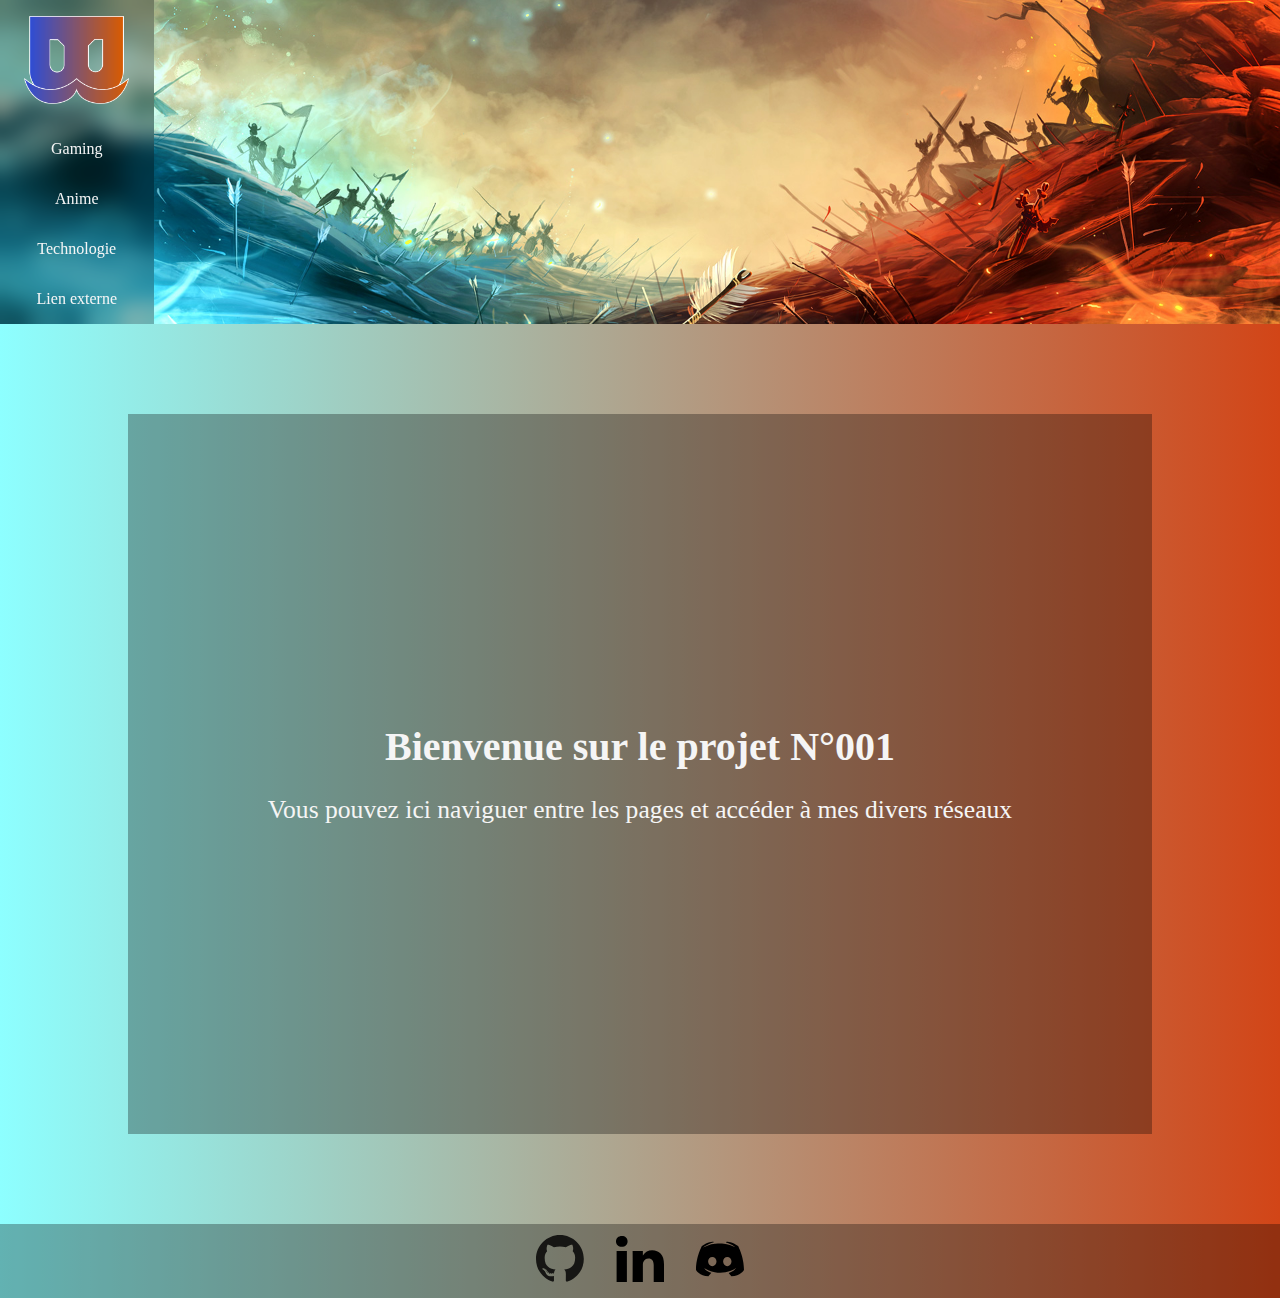
<file: index.html>
<!DOCTYPE html>
<html lang="fr">
<head>
    <meta charset="UTF-8">
    <meta http-equiv="X-UA-Compatible" content="IE=edge">
    <meta name="viewport" content="width=device-width, initial-scale=1.0">
    <link rel="stylesheet" href="style.css">
    <title>Home</title>
</head>
<body>
    <header>
        <div class="banner">
            <nav class="vertical-menu flex">
                <a href="index.html"><img src="images/Fichier 11.png" alt="" class="logo"></a>
                <ul class="menu">
                    <li>
                        <a href="gaming.html">Gaming</a>
                    </li>
                    <li>
                        <a href="anime.html">Anime</a>
                    </li>
                    <li>
                        <a href="technologie.html">Technologie</a>
                    </li>
                    <li>
                        <a href="#">Lien externe</a>
                        <ul class="submenu">
                            <li><a href="https://github.com/FlorianDarques">Github</a></li>
                            <li><a href="https://www.linkedin.com/in/florian-darques-fanatique-numerique/">Linkedin</a></li>
                            <li><a href="https://discord.com/users/304679386974650378">Discord</a></li>
                        </ul>
                    </li>
                </ul>
            </nav>
        </div>
    </header>
    <div class="container">
        <div class="home flex">
            <h1>Bienvenue sur le projet N°001</h1>
            <p>Vous pouvez ici naviguer entre les pages et accéder à mes divers réseaux</p>
        </div>
    </div>
    <footer class="footer flex">
        <a href="https://github.com/FlorianDarques" target="_blank"><img src="images/github.svg" alt=""></a>
        <a href="https://www.linkedin.com/in/florian-darques-fanatique-numerique/" target="_blank"><img src="images/linkedin.svg" alt=""></a>
        <a href="https://discord.com/users/304679386974650378" target="_blank"><img src="images/discord.svg" alt=""></a>
    </footer>
</body>
</html>
</file>
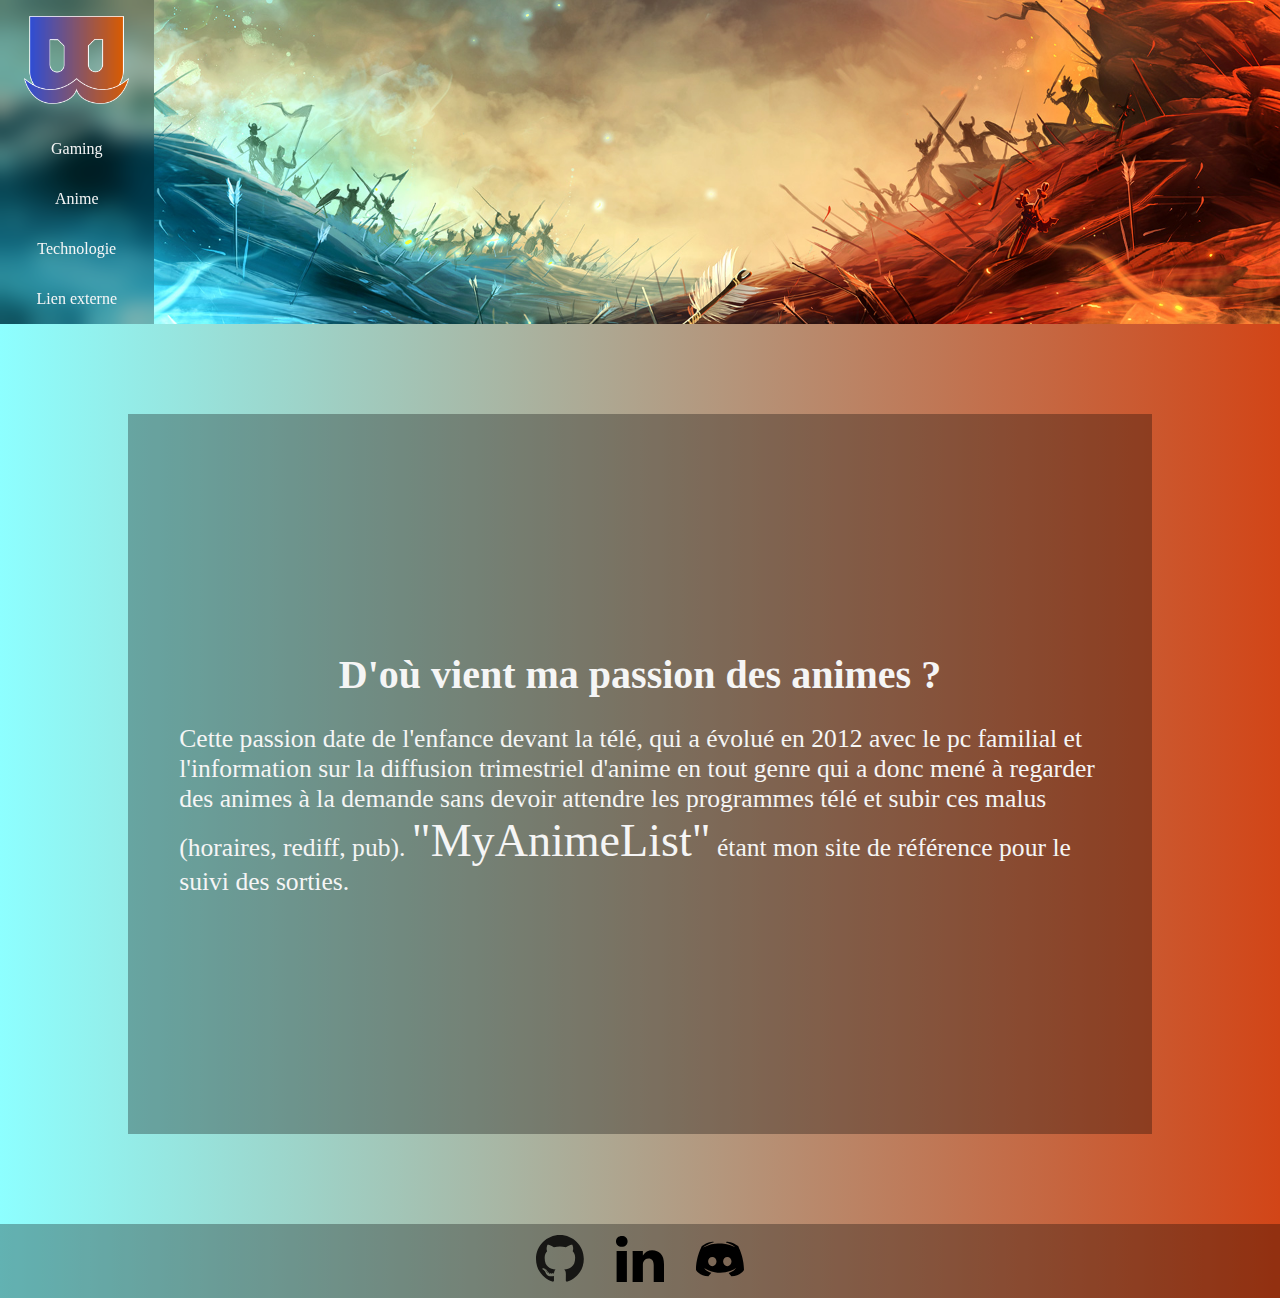
<file: anime.html>
<!DOCTYPE html>
<html lang="fr">
<head>
    <meta charset="UTF-8">
    <meta http-equiv="X-UA-Compatible" content="IE=edge">
    <meta name="viewport" content="width=device-width, initial-scale=1.0">
    <link rel="stylesheet" href="style.css">
    <title>Anime</title>
</head>
<body>
    <header>
        <div class="banner">
            <nav class="vertical-menu flex">
                <a href="index.html"><img src="images/Fichier 11.png" alt="" class="logo"></a>
                <ul class="menu">
                    <li>
                        <a href="gaming.html">Gaming</a>
                    </li>
                    <li>
                        <a href="anime.html">Anime</a>
                    </li>
                    <li>
                        <a href="technologie.html">Technologie</a>
                    </li>
                    <li>
                        <a href="#">Lien externe</a>
                        <ul class="submenu">
                            <li><a href="https://github.com/FlorianDarques">Github</a></li>
                            <li><a href="https://www.linkedin.com/in/florian-darques-fanatique-numerique/">Linkedin</a></li>
                            <li><a href="https://discord.com/users/304679386974650378">Discord</a></li>
                        </ul>
                    </li>
                </ul>
            </nav>
        </div>
    </header>
    <div class="container">
        <div class="flex home">
            <h2>
                D'où vient ma passion des animes ?
            </h2>
            <div class="p90">
            <p>
                Cette passion date de l'enfance devant la télé, qui a évolué en 2012 avec le pc familial et l'information sur la diffusion
                trimestriel d'anime en tout genre qui a donc mené à regarder des animes à la demande sans devoir attendre les programmes 
                télé et subir ces malus (horaires, rediff, pub). <span>"MyAnimeList"</span> étant mon site de référence pour le suivi des sorties.
            </p>
        </div>
        </div>
    </div>
    <footer class="footer flex">
        <a href="https://github.com/FlorianDarques" target="_blank"><img src="images/github.svg" alt=""></a>
        <a href="https://www.linkedin.com/in/florian-darques-fanatique-numerique/" target="_blank"><img src="images/linkedin.svg" alt=""></a>
        <a href="https://discord.com/users/304679386974650378" target="_blank"><img src="images/discord.svg" alt=""></a>
    </footer>
</body>
</html>
</file>
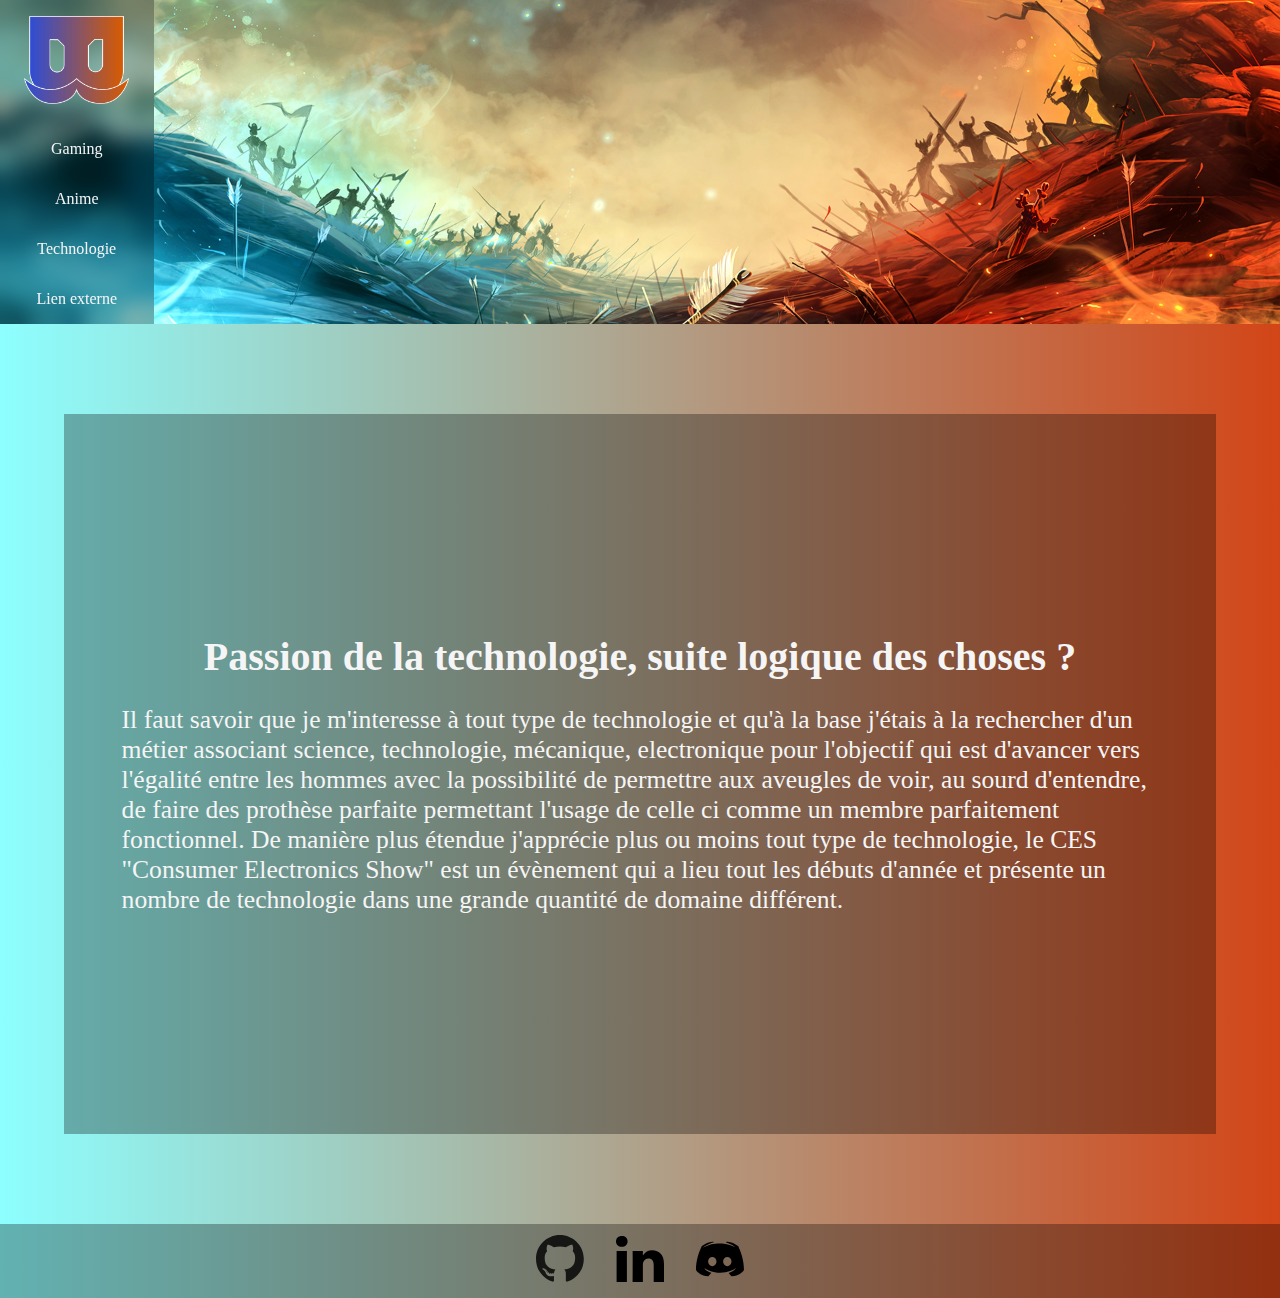
<file: technologie.html>
<!DOCTYPE html>
<html lang="fr">
<head>
    <meta charset="UTF-8">
    <meta http-equiv="X-UA-Compatible" content="IE=edge">
    <meta name="viewport" content="width=device-width, initial-scale=1.0">
    <link rel="stylesheet" href="style.css">
    <title>Technologie</title>
</head>
<body>
    <header>
        <div class="banner">
            <nav class="vertical-menu flex">
                <a href="index.html"><img src="images/Fichier 11.png" alt="" class="logo"></a>
                <ul class="menu">
                    <li>
                        <a href="gaming.html">Gaming</a>
                    </li>
                    <li>
                        <a href="anime.html">Anime</a>
                    </li>
                    <li>
                        <a href="technologie.html">Technologie</a>
                    </li>
                    <li>
                        <a href="#">Lien externe</a>
                        <ul class="submenu">
                            <li><a href="https://github.com/FlorianDarques">Github</a></li>
                            <li><a href="https://www.linkedin.com/in/florian-darques-fanatique-numerique/">Linkedin</a></li>
                            <li><a href="https://discord.com/users/304679386974650378">Discord</a></li>
                        </ul>
                    </li>
                </ul>
            </nav>
        </div>
    </header>
    <div class="container">
        <div class="home flex p90">
            <h2>
                Passion de la technologie, suite logique des choses ?
            </h2>
            <div class="p90">
            <p>
                Il faut savoir que je m'interesse à tout type de technologie et qu'à la base j'étais à la rechercher d'un métier associant
                science, technologie, mécanique, electronique pour l'objectif qui est d'avancer vers l'égalité entre les hommes avec la possibilité
                de permettre aux aveugles de voir, au sourd d'entendre, de faire des prothèse parfaite permettant l'usage de celle ci comme un membre
                parfaitement fonctionnel. De manière plus étendue j'apprécie plus ou moins tout type de technologie, le CES "Consumer Electronics Show"
                est un évènement qui a lieu tout les débuts d'année et présente un nombre de technologie dans une grande quantité de domaine différent.
            </p>
            </div>
            </div>
        </div>
    </div>
    <footer class="footer flex">
        <a href="https://github.com/FlorianDarques" target="_blank"><img src="images/github.svg" alt=""></a>
        <a href="https://www.linkedin.com/in/florian-darques-fanatique-numerique/" target="_blank"><img src="images/linkedin.svg" alt=""></a>
        <a href="https://discord.com/users/304679386974650378" target="_blank"><img src="images/discord.svg" alt=""></a>
    </footer>
</body>
</html>
</file>
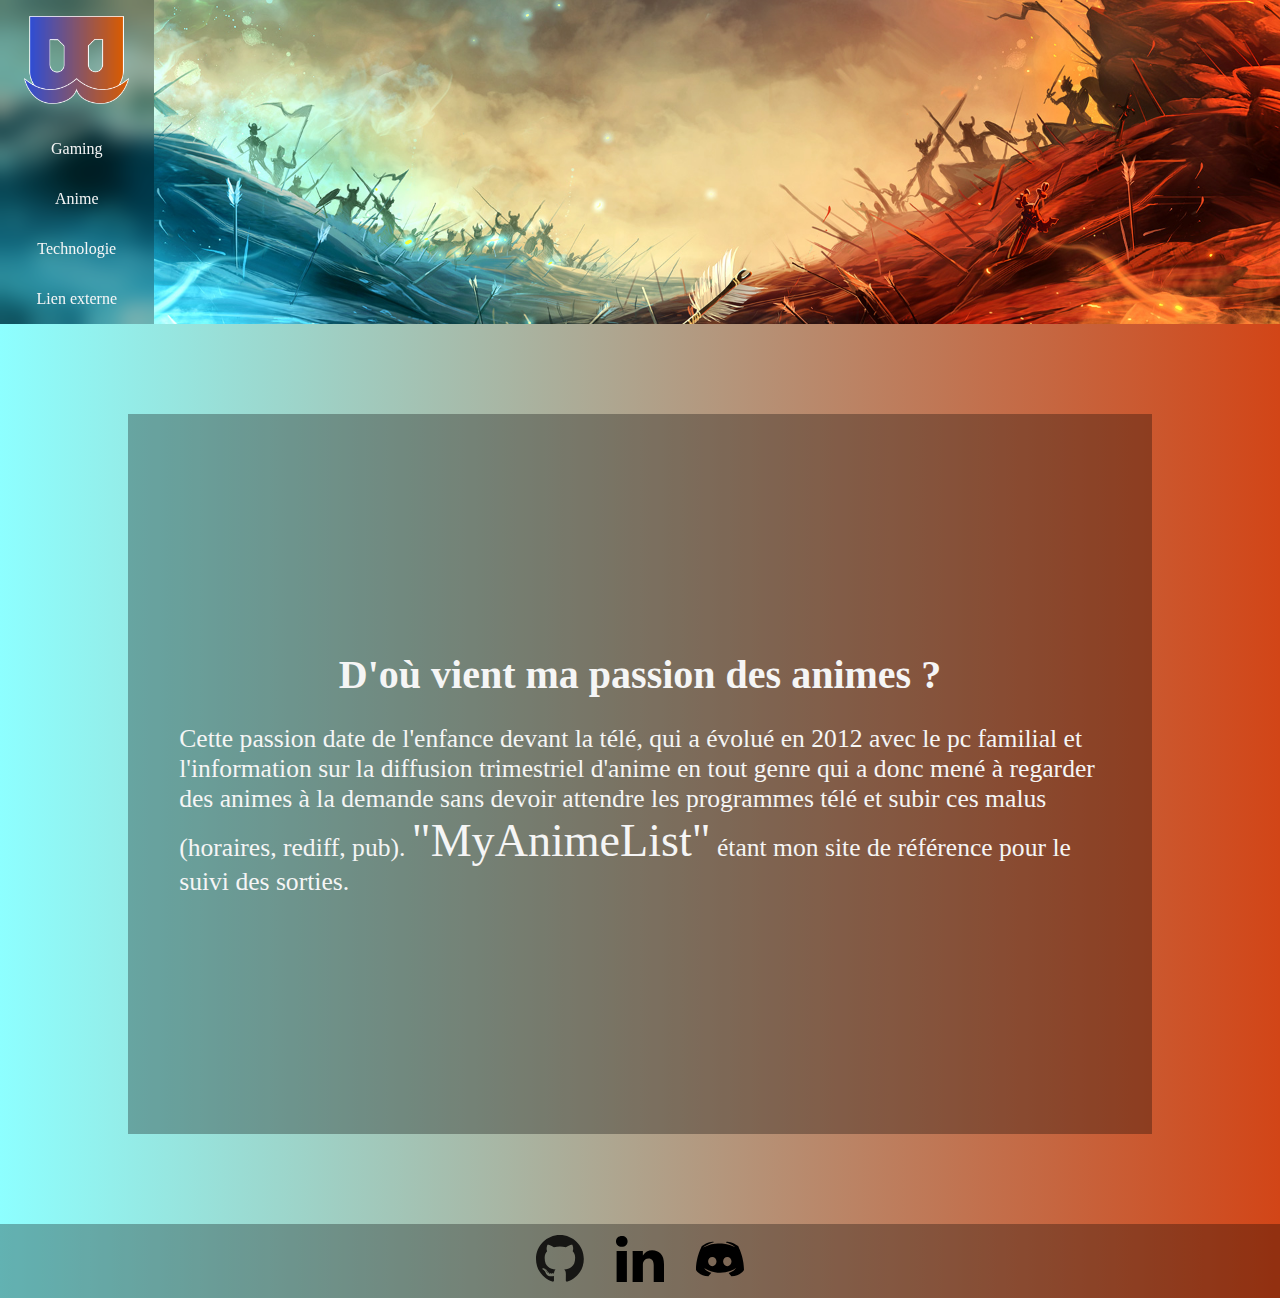
<file: v.0.2/anime.html>
<!DOCTYPE html>
<html lang="fr">
<head>
    <meta charset="UTF-8">
    <meta http-equiv="X-UA-Compatible" content="IE=edge">
    <meta name="viewport" content="width=device-width, initial-scale=1.0">
    <link rel="stylesheet" href="style.css">
    <title>Anime</title>
</head>
<body>
    <header>
        <div class="banner">
            <nav class="vertical-menu flex">
                <a href="home.html"><img src="../images/Fichier 11.png" alt="" class="logo"></a>
                <ul class="menu">
                    <li>
                        <a href="gaming.html">Gaming</a>
                    </li>
                    <li>
                        <a href="anime.html">Anime</a>
                    </li>
                    <li>
                        <a href="technologie.html">Technologie</a>
                    </li>
                    <li>
                        <a href="#">Lien externe</a>
                        <ul class="submenu">
                            <li><a href="https://github.com/FlorianDarques">Github</a></li>
                            <li><a href="https://www.linkedin.com/in/florian-darques-fanatique-numerique/">Linkedin</a></li>
                            <li><a href="https://discord.com/users/304679386974650378">Discord</a></li>
                        </ul>
                    </li>
                </ul>
            </nav>
        </div>
    </header>
    <div class="container">
        <div class="flex home">
            <h2>
                D'où vient ma passion des animes ?
            </h2>
            <div class="p90">
            <p>
                Cette passion date de l'enfance devant la télé, qui a évolué en 2012 avec le pc familial et l'information sur la diffusion
                trimestriel d'anime en tout genre qui a donc mené à regarder des animes à la demande sans devoir attendre les programmes 
                télé et subir ces malus (horaires, rediff, pub). <span>"MyAnimeList"</span> étant mon site de référence pour le suivi des sorties.
            </p>
        </div>
        </div>
    </div>
    <footer class="footer flex">
        <a href="https://github.com/FlorianDarques" target="_blank"><img src="../images/github.svg" alt=""></a>
        <a href="https://www.linkedin.com/in/florian-darques-fanatique-numerique/" target="_blank"><img src="../images/linkedin.svg" alt=""></a>
        <a href="https://discord.com/users/304679386974650378" target="_blank"><img src="../images/discord.svg" alt=""></a>
    </footer>
</body>
</html>
</file>
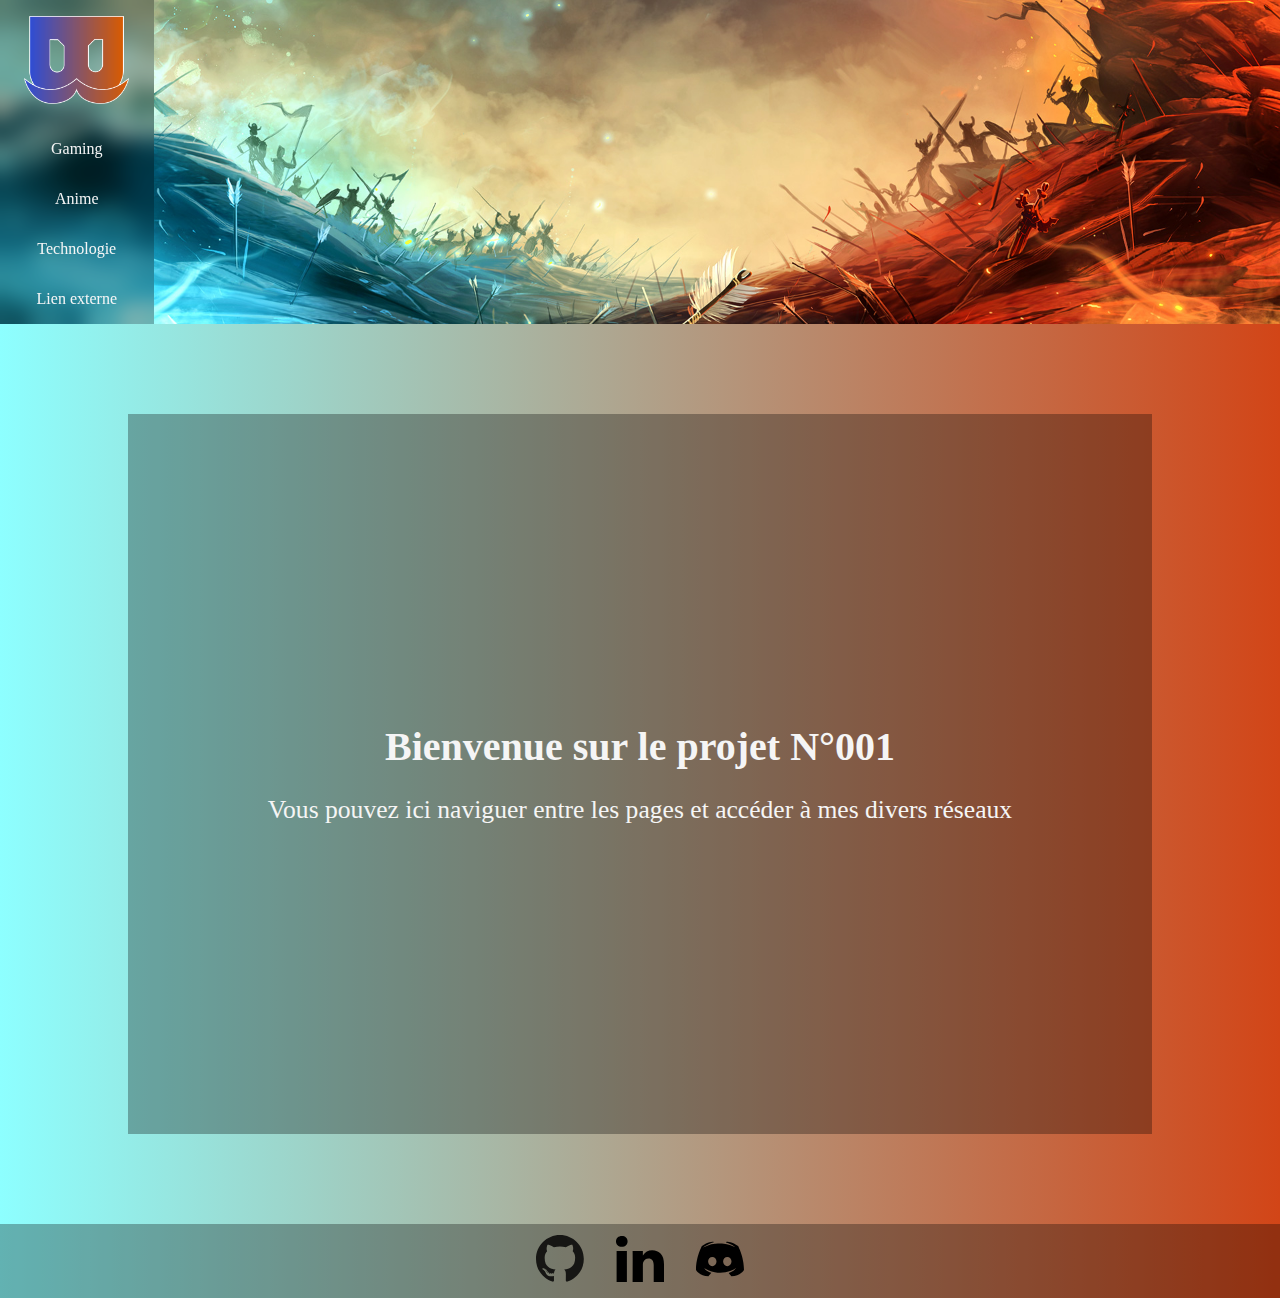
<file: v.0.2/home.html>
<!DOCTYPE html>
<html lang="fr">
<head>
    <meta charset="UTF-8">
    <meta http-equiv="X-UA-Compatible" content="IE=edge">
    <meta name="viewport" content="width=device-width, initial-scale=1.0">
    <link rel="stylesheet" href="style.css">
    <title>Home</title>
</head>
<body>
    <header>
        <div class="banner">
            <nav class="vertical-menu flex">
                <a href="home.html"><img src="../images/Fichier 11.png" alt="" class="logo"></a>
                <ul class="menu">
                    <li>
                        <a href="gaming.html">Gaming</a>
                    </li>
                    <li>
                        <a href="anime.html">Anime</a>
                    </li>
                    <li>
                        <a href="technologie.html">Technologie</a>
                    </li>
                    <li>
                        <a href="#">Lien externe</a>
                        <ul class="submenu">
                            <li><a href="https://github.com/FlorianDarques">Github</a></li>
                            <li><a href="https://www.linkedin.com/in/florian-darques-fanatique-numerique/">Linkedin</a></li>
                            <li><a href="https://discord.com/users/304679386974650378">Discord</a></li>
                        </ul>
                    </li>
                </ul>
            </nav>
        </div>
    </header>
    <div class="container">
        <div class="home flex">
            <h1>Bienvenue sur le projet N°001</h1>
            <p>Vous pouvez ici naviguer entre les pages et accéder à mes divers réseaux</p>
        </div>
    </div>
    <footer class="footer flex">
        <a href="https://github.com/FlorianDarques" target="_blank"><img src="../images/github.svg" alt=""></a>
        <a href="https://www.linkedin.com/in/florian-darques-fanatique-numerique/" target="_blank"><img src="../images/linkedin.svg" alt=""></a>
        <a href="https://discord.com/users/304679386974650378" target="_blank"><img src="../images/discord.svg" alt=""></a>
    </footer>
</body>
</html>
</file>
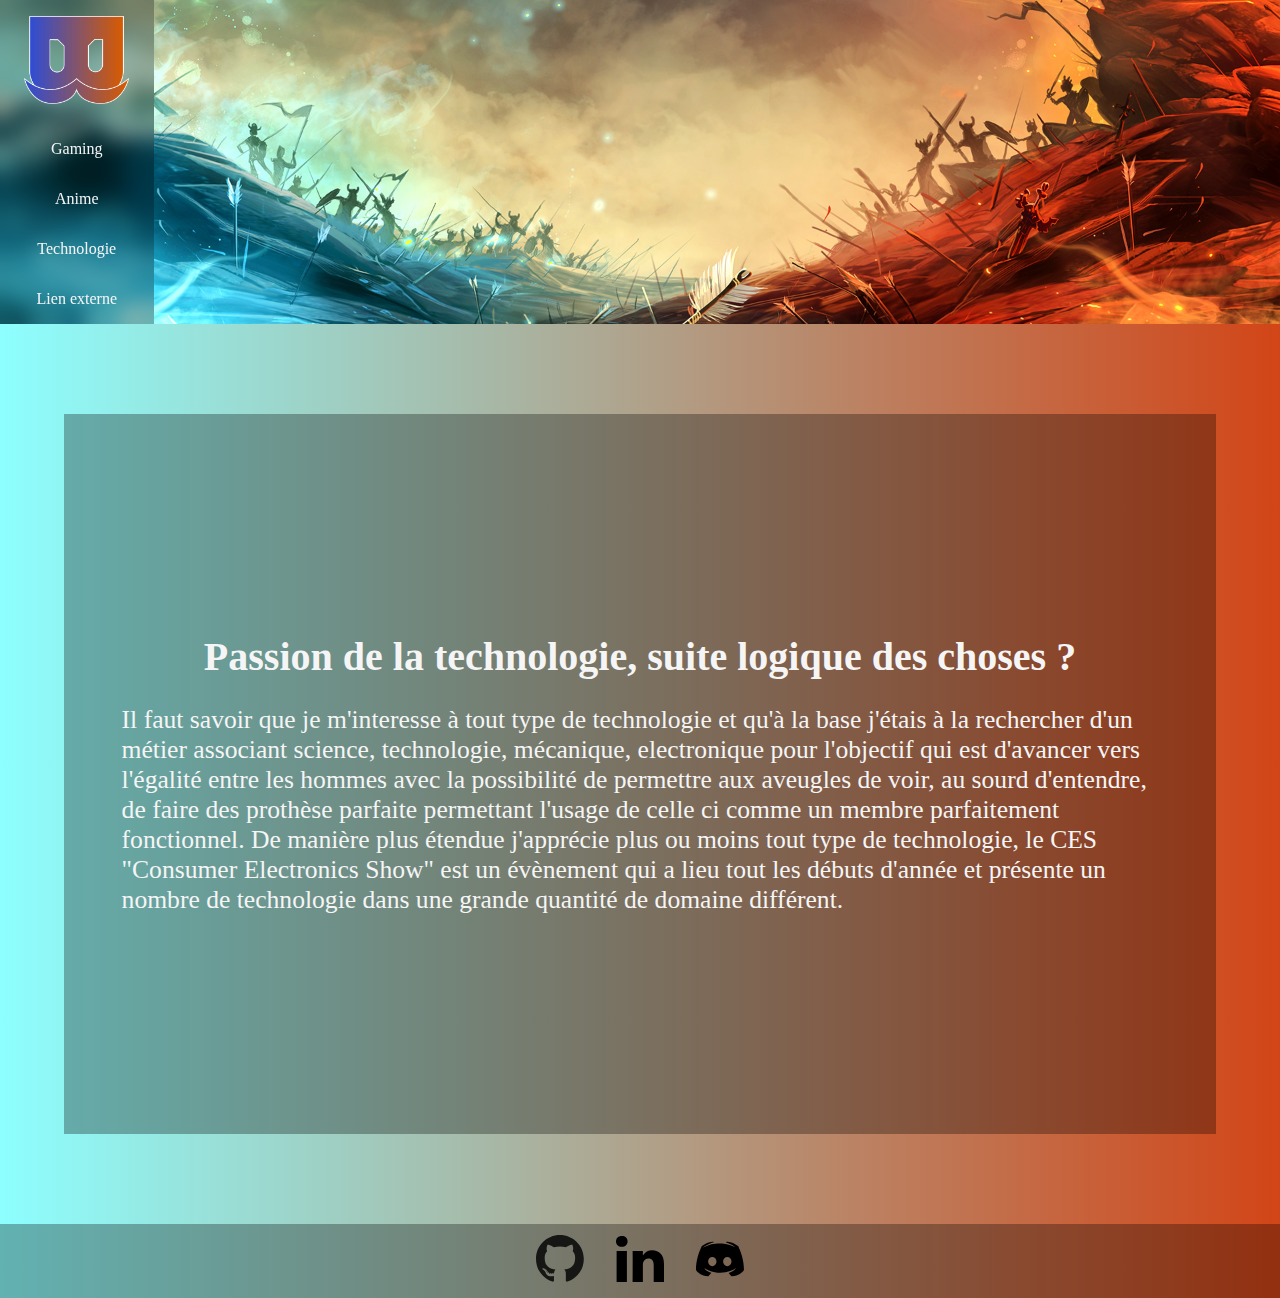
<file: v.0.2/technologie.html>
<!DOCTYPE html>
<html lang="fr">
<head>
    <meta charset="UTF-8">
    <meta http-equiv="X-UA-Compatible" content="IE=edge">
    <meta name="viewport" content="width=device-width, initial-scale=1.0">
    <link rel="stylesheet" href="style.css">
    <title>Technologie</title>
</head>
<body>
    <header>
        <div class="banner">
            <nav class="vertical-menu flex">
                <a href="home.html"><img src="../images/Fichier 11.png" alt="" class="logo"></a>
                <ul class="menu">
                    <li>
                        <a href="gaming.html">Gaming</a>
                    </li>
                    <li>
                        <a href="anime.html">Anime</a>
                    </li>
                    <li>
                        <a href="technologie.html">Technologie</a>
                    </li>
                    <li>
                        <a href="#">Lien externe</a>
                        <ul class="submenu">
                            <li><a href="https://github.com/FlorianDarques">Github</a></li>
                            <li><a href="https://www.linkedin.com/in/florian-darques-fanatique-numerique/">Linkedin</a></li>
                            <li><a href="https://discord.com/users/304679386974650378">Discord</a></li>
                        </ul>
                    </li>
                </ul>
            </nav>
        </div>
    </header>
    <div class="container">
        <div class="home flex p90">
            <h2>
                Passion de la technologie, suite logique des choses ?
            </h2>
            <div class="p90">
            <p>
                Il faut savoir que je m'interesse à tout type de technologie et qu'à la base j'étais à la rechercher d'un métier associant
                science, technologie, mécanique, electronique pour l'objectif qui est d'avancer vers l'égalité entre les hommes avec la possibilité
                de permettre aux aveugles de voir, au sourd d'entendre, de faire des prothèse parfaite permettant l'usage de celle ci comme un membre
                parfaitement fonctionnel. De manière plus étendue j'apprécie plus ou moins tout type de technologie, le CES "Consumer Electronics Show"
                est un évènement qui a lieu tout les débuts d'année et présente un nombre de technologie dans une grande quantité de domaine différent.
            </p>
            </div>
            </div>
        </div>
    </div>
    <footer class="footer flex">
        <a href="https://github.com/FlorianDarques" target="_blank"><img src="../images/github.svg" alt=""></a>
        <a href="https://www.linkedin.com/in/florian-darques-fanatique-numerique/" target="_blank"><img src="../images/linkedin.svg" alt=""></a>
        <a href="https://discord.com/users/304679386974650378" target="_blank"><img src="../images/discord.svg" alt=""></a>
    </footer>
</body>
</html>
</file>
<file: style.css>
/* Reset */
* {
    padding: 0;
    margin: 0;
}

/* Balise */
body {
    background: rgb(9,9,121);
    background: linear-gradient(90deg, rgba(141,255,255,1) 0%, rgba(210,69,23,1) 100%);
}

header {
    background: rgb(9,9,121);
    background: linear-gradient(180deg, rgba(141,255,255,1) 0%, rgba(210,69,23,1) 100%);
}
h1, h2{
    font-family: quantum;
    font-size: 2.5em;
}
p {
    font-size: 1.6em;
    margin-top: 1em;
}
span {
    font-family: quantum;
    font-size: 1.8em;
}
nav {
    flex-direction: column;
    align-items: center;
    backdrop-filter: blur(10px);
}
nav .menu {
    width: 100%;
}
nav ul li {
    padding: 1em;
    text-align: center;
    width: 100%;
}
nav a img {
    margin: 1em 0;
}
ul {
    list-style: none;
    backdrop-filter: 1rem;
}

a {
    color: inherit;
    text-decoration: none;
}

footer img {
    height: 3em;
    width: 3em;
    padding: 0.7em 0;
}
footer a {
    margin: 0 1em;
}
/* Class */

.banner {
    background-image: url("images/63df7d32233edbe3d9fb5b7bd2438230.jpeg");
    background-repeat: no-repeat;
    background-size: cover;
    background-position: 0 50%;
}
.logo {
    height: 5.5em;
}
.flex {
    display: flex;
}
.vertical-menu {
    background-color: rgba(0, 0, 0, 0.3);
    width: 12%;
    color: whitesmoke;
}
.vertical-menu li {
    padding: 1em 0;
}
.vertical-menu li:hover {
    background: linear-gradient(90deg, rgba(141,255,255,.5) 0%, rgba(210,69,23,.5) 100%);
}
.menu li:hover .submenu {
    display: block;
}
.submenu {
    width: 100%;
    margin-top: 1em;
    background-color: rgba(0, 0, 0, 0.3);
}
.menu .submenu {
    position: absolute;
    display: none;
}
.container {
    height: 90Vh;
}
.video {
    width: 100%;
    height: 90vh;
}
.background-video {
    object-fit: cover;
}
.home {
    background: rgba(0, 0, 0, 0.3);
    width: 80%;
    height: 80vh;
    justify-content: center;
    align-items: center;
    flex-direction: column;
    margin: 10vh auto;
    color: whitesmoke;
}
.footer {
    background: rgba(0, 0, 0, 0.3);
    backdrop-filter: 1rem;
    align-items: center;
    justify-content: center;
    width: 100%;
}
.p90 {
    width: 90%;
}
</file>
<file: v.0.2/style.css>
/* Reset */
* {
    padding: 0;
    margin: 0;
}

/* Balise */
body {
    background: rgb(9,9,121);
    background: linear-gradient(90deg, rgba(141,255,255,1) 0%, rgba(210,69,23,1) 100%);
}

header {
    background: rgb(9,9,121);
    background: linear-gradient(180deg, rgba(141,255,255,1) 0%, rgba(210,69,23,1) 100%);
}
h1, h2{
    font-family: quantum;
    font-size: 2.5em;
}
p {
    font-size: 1.6em;
    margin-top: 1em;
}
span {
    font-family: quantum;
    font-size: 1.8em;
}
nav {
    flex-direction: column;
    align-items: center;
    backdrop-filter: blur(10px);
}
nav .menu {
    width: 100%;
}
nav ul li {
    padding: 1em;
    text-align: center;
    width: 100%;
}
nav a img {
    margin: 1em 0;
}
ul {
    list-style: none;
    backdrop-filter: 1rem;
}

a {
    color: inherit;
    text-decoration: none;
}

footer img {
    height: 3em;
    width: 3em;
    padding: 0.7em 0;
}
footer a {
    margin: 0 1em;
}
/* Class */

.banner {
    background-image: url("../images/63df7d32233edbe3d9fb5b7bd2438230.jpeg");
    background-repeat: no-repeat;
    background-size: cover;
    background-position: 0 50%;
}
.logo {
    height: 5.5em;
}
.flex {
    display: flex;
}
.vertical-menu {
    background-color: rgba(0, 0, 0, 0.3);
    width: 12%;
    color: whitesmoke;
}
.vertical-menu li {
    padding: 1em 0;
}
.vertical-menu li:hover {
    background: linear-gradient(90deg, rgba(141,255,255,.5) 0%, rgba(210,69,23,.5) 100%);
}
.menu li:hover .submenu {
    display: block;
}
.submenu {
    width: 100%;
    margin-top: 1em;
    background-color: rgba(0, 0, 0, 0.3);
}
.menu .submenu {
    position: absolute;
    display: none;
}
.container {
    height: 90Vh;
}
.video {
    width: 100%;
    height: 90vh;
}
.background-video {
    object-fit: cover;
}
.home {
    background: rgba(0, 0, 0, 0.3);
    width: 80%;
    height: 80vh;
    justify-content: center;
    align-items: center;
    flex-direction: column;
    margin: 10vh auto;
    color: whitesmoke;
}
.footer {
    background: rgba(0, 0, 0, 0.3);
    backdrop-filter: 1rem;
    align-items: center;
    justify-content: center;
    width: 100%;
}
.p90 {
    width: 90%;
}
</file>
